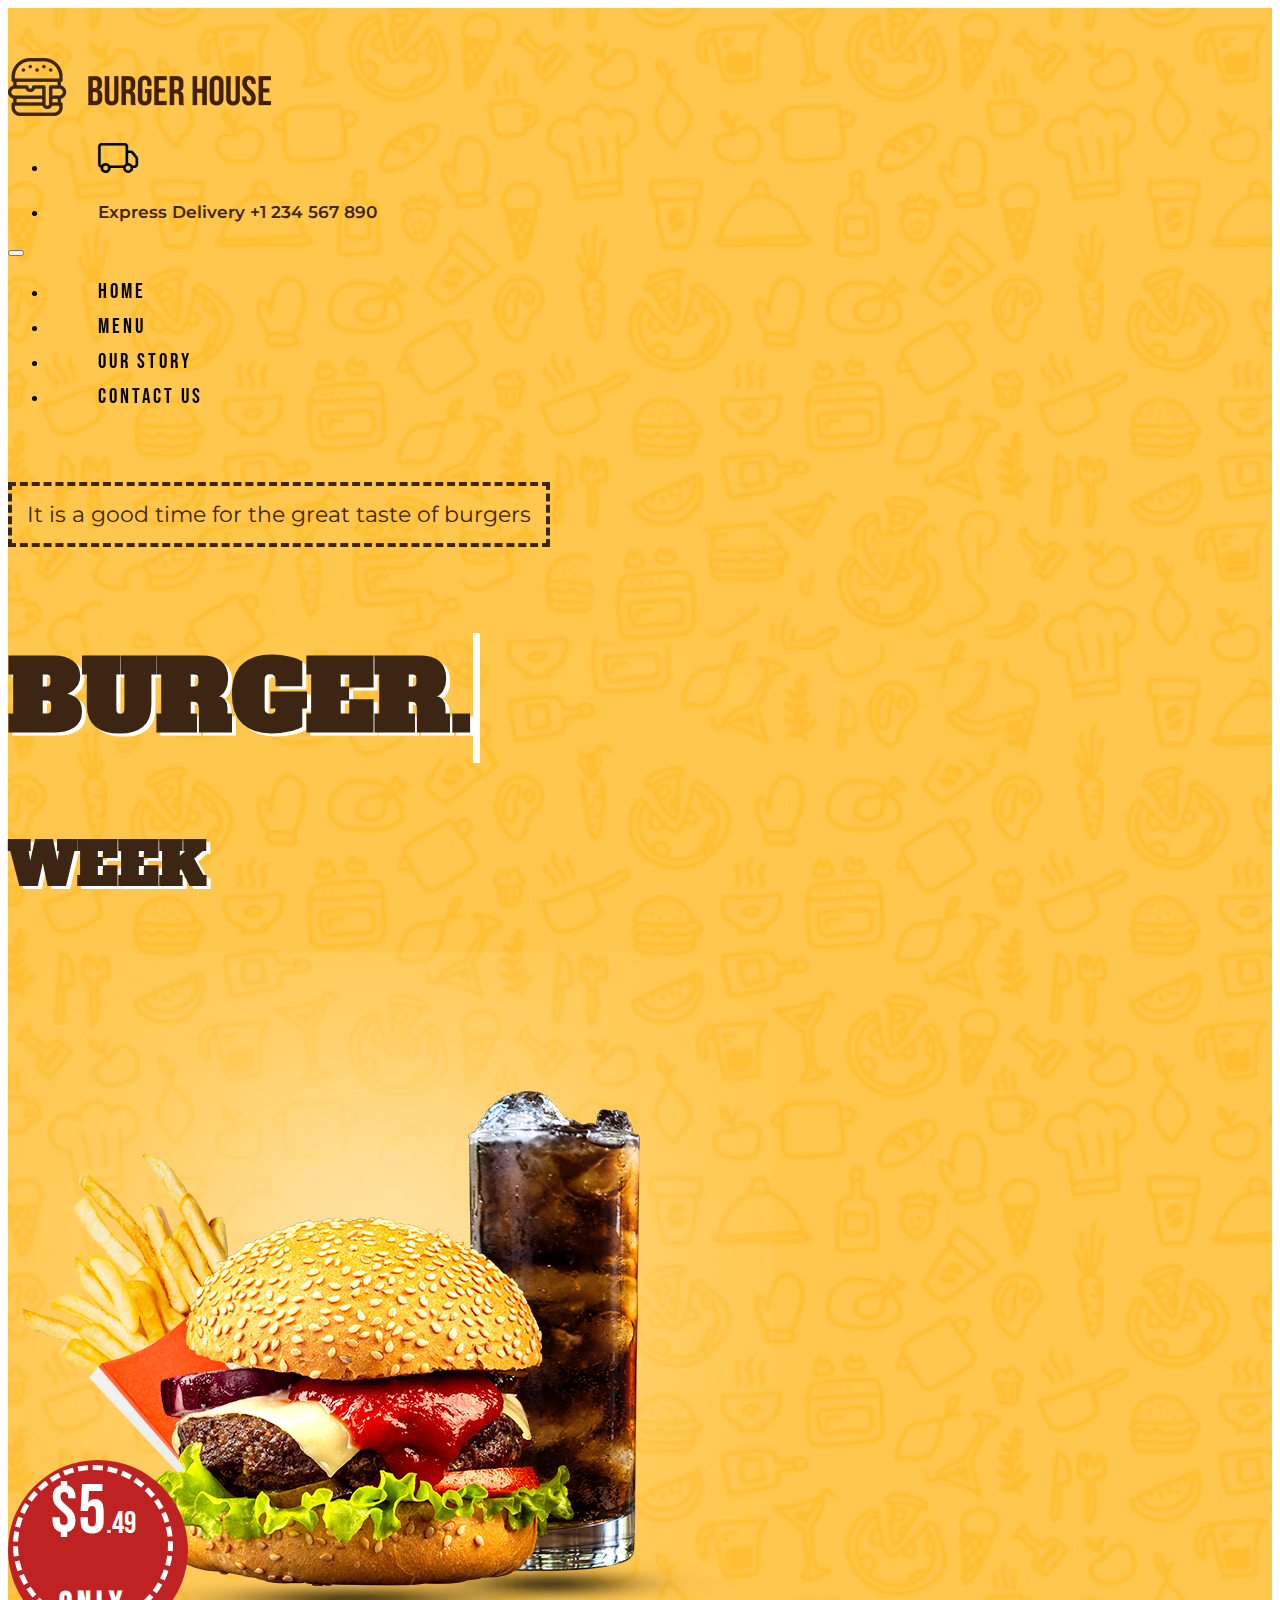
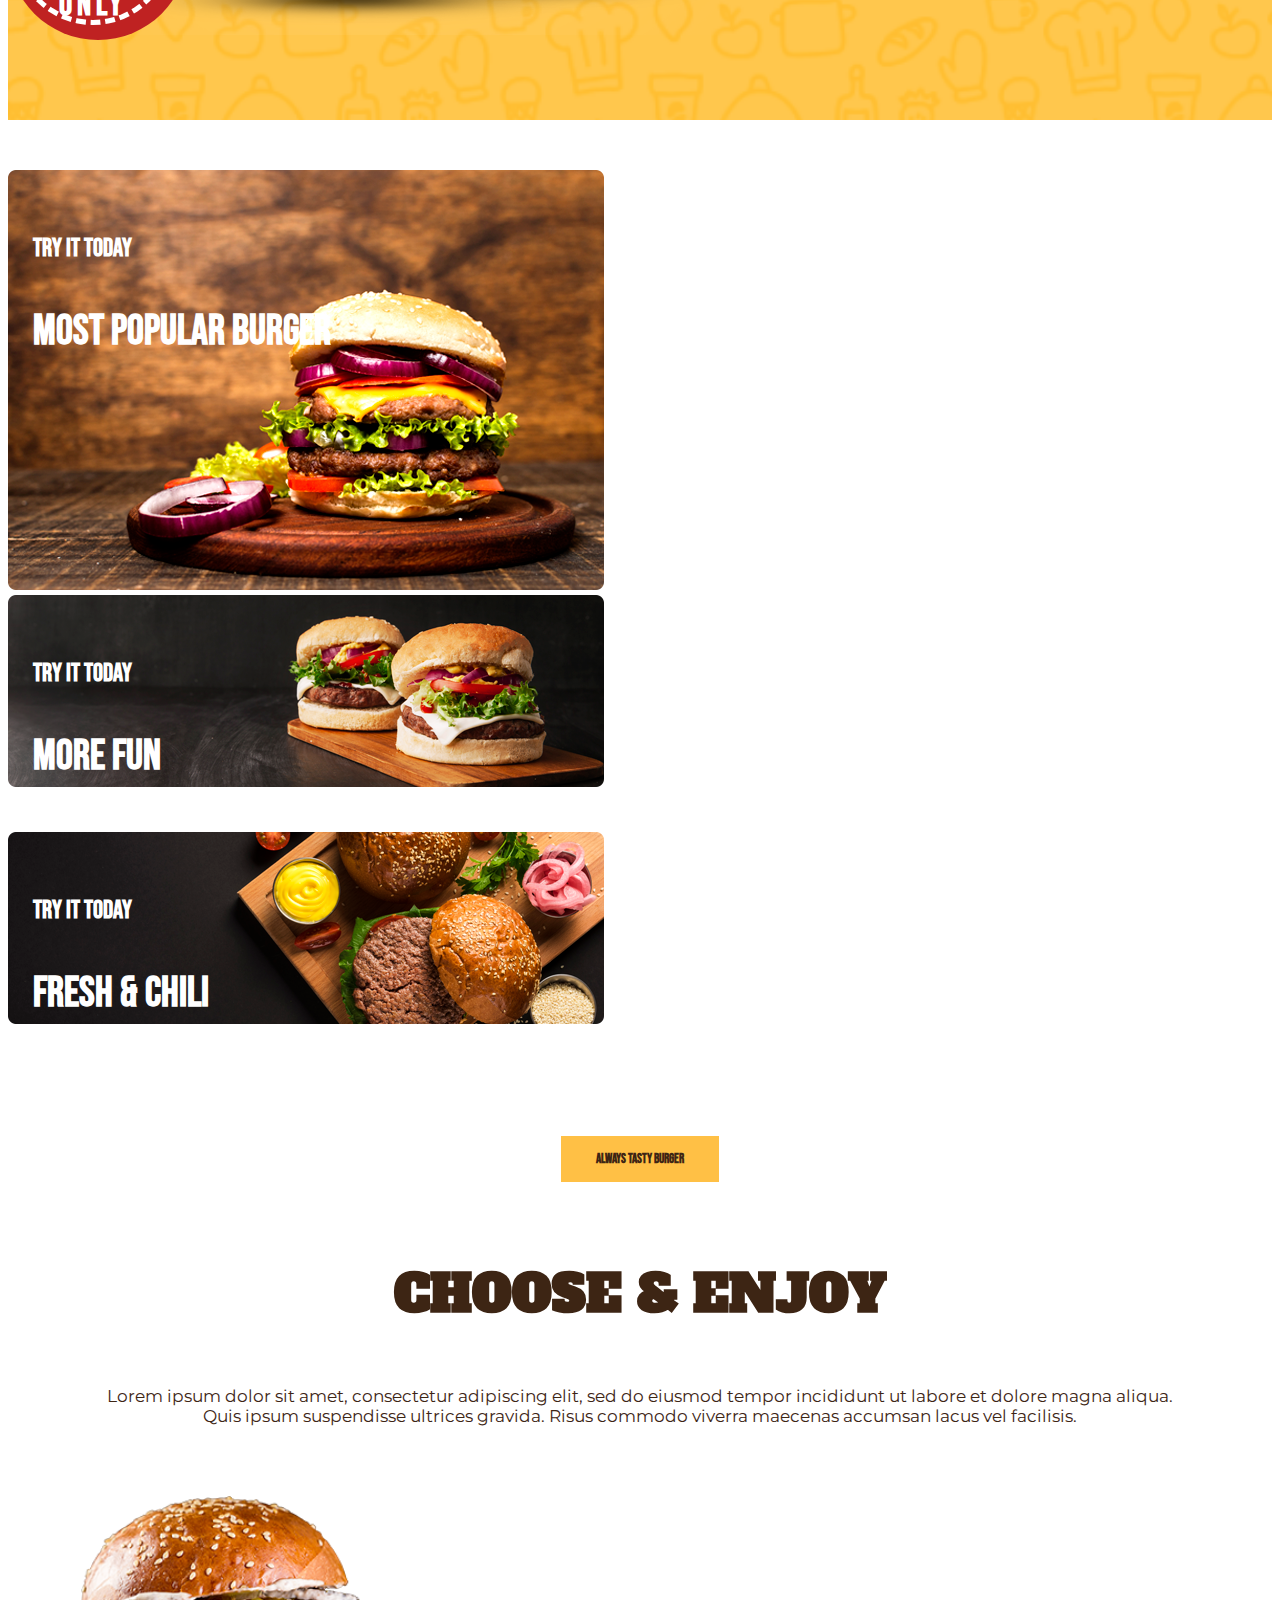
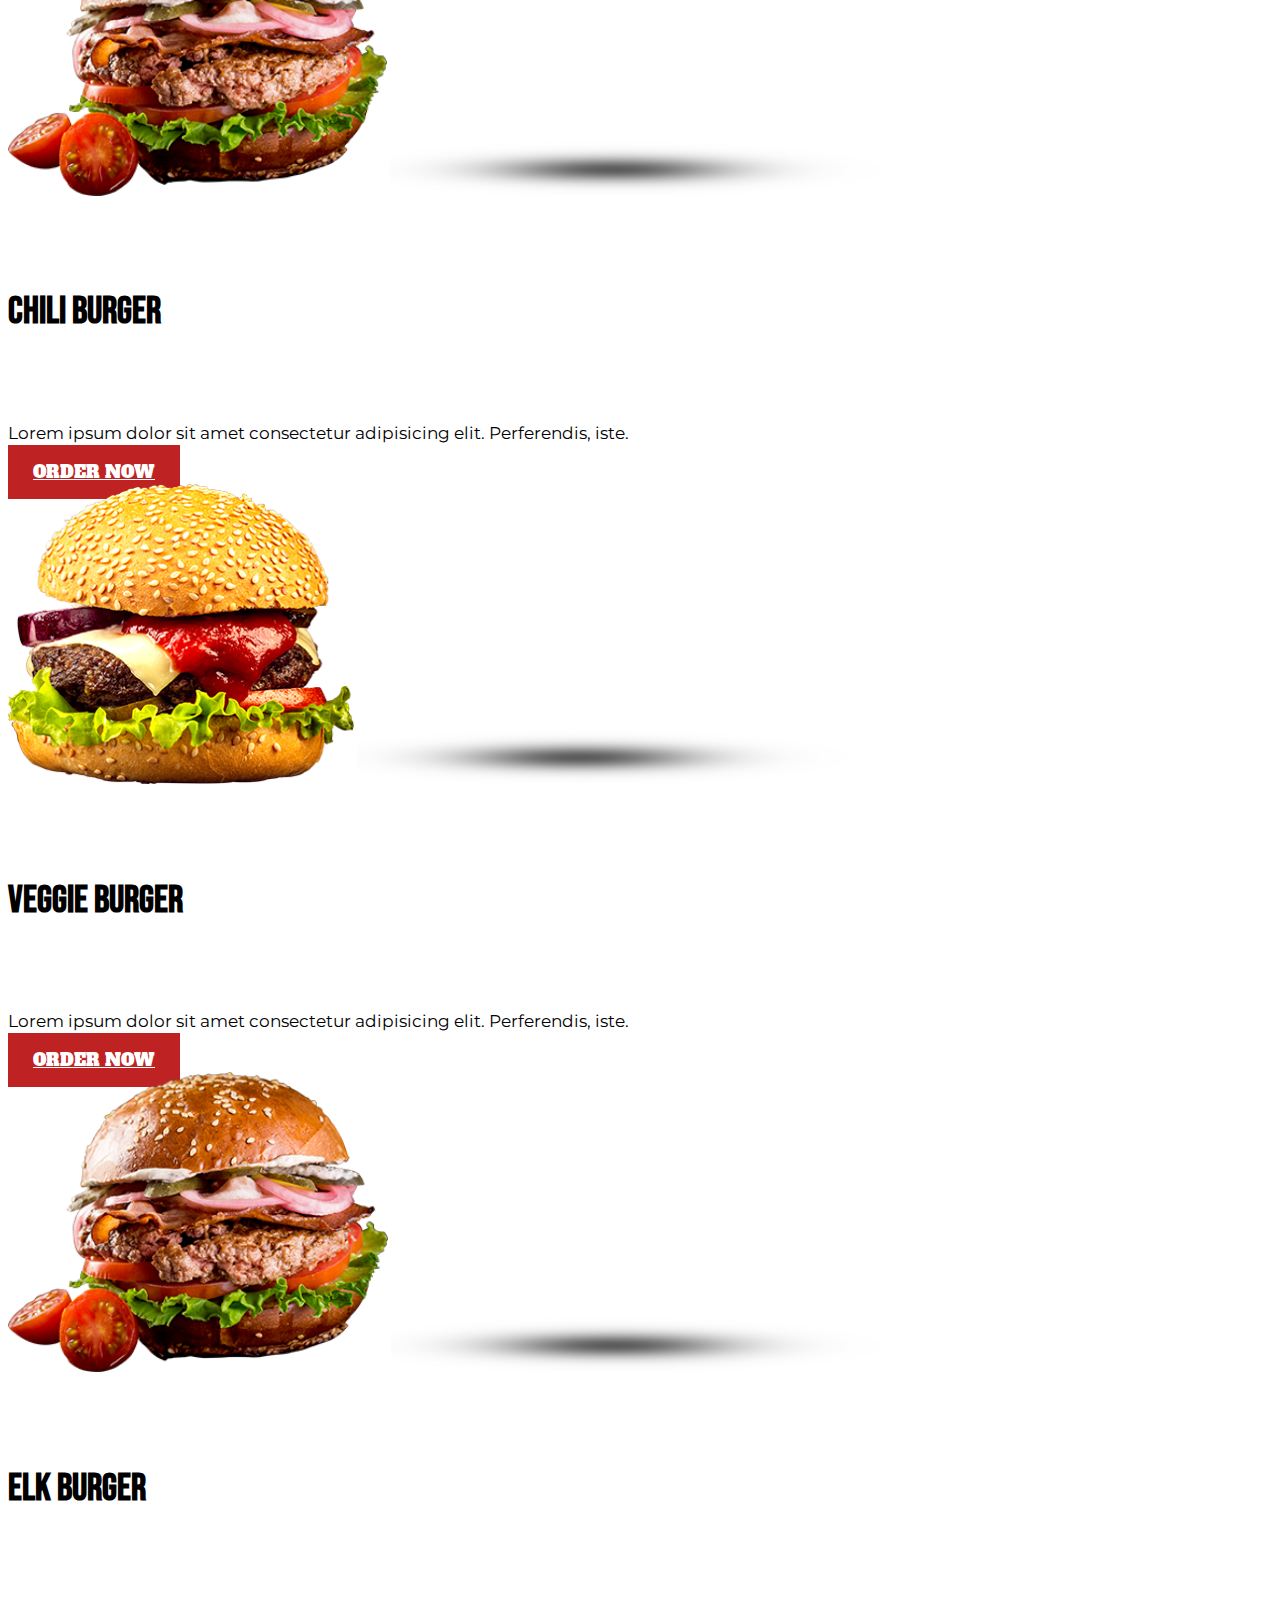
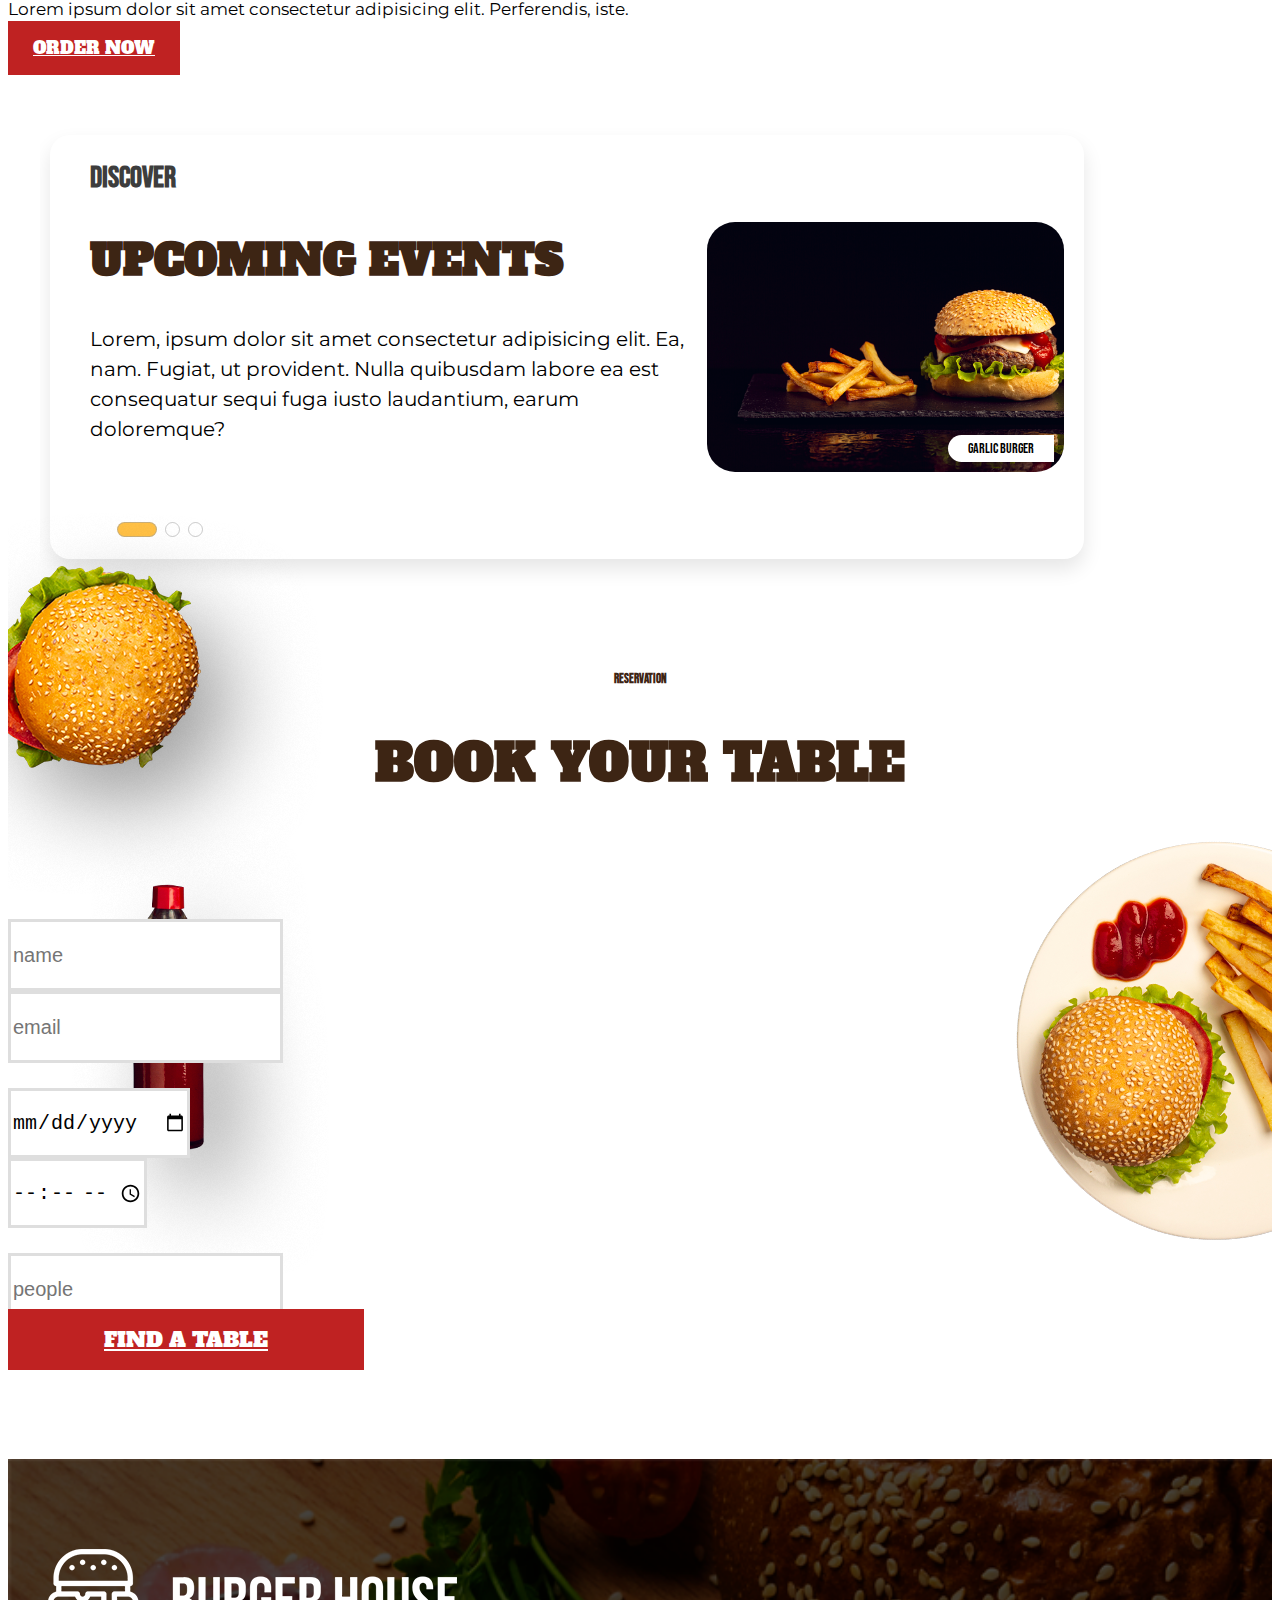
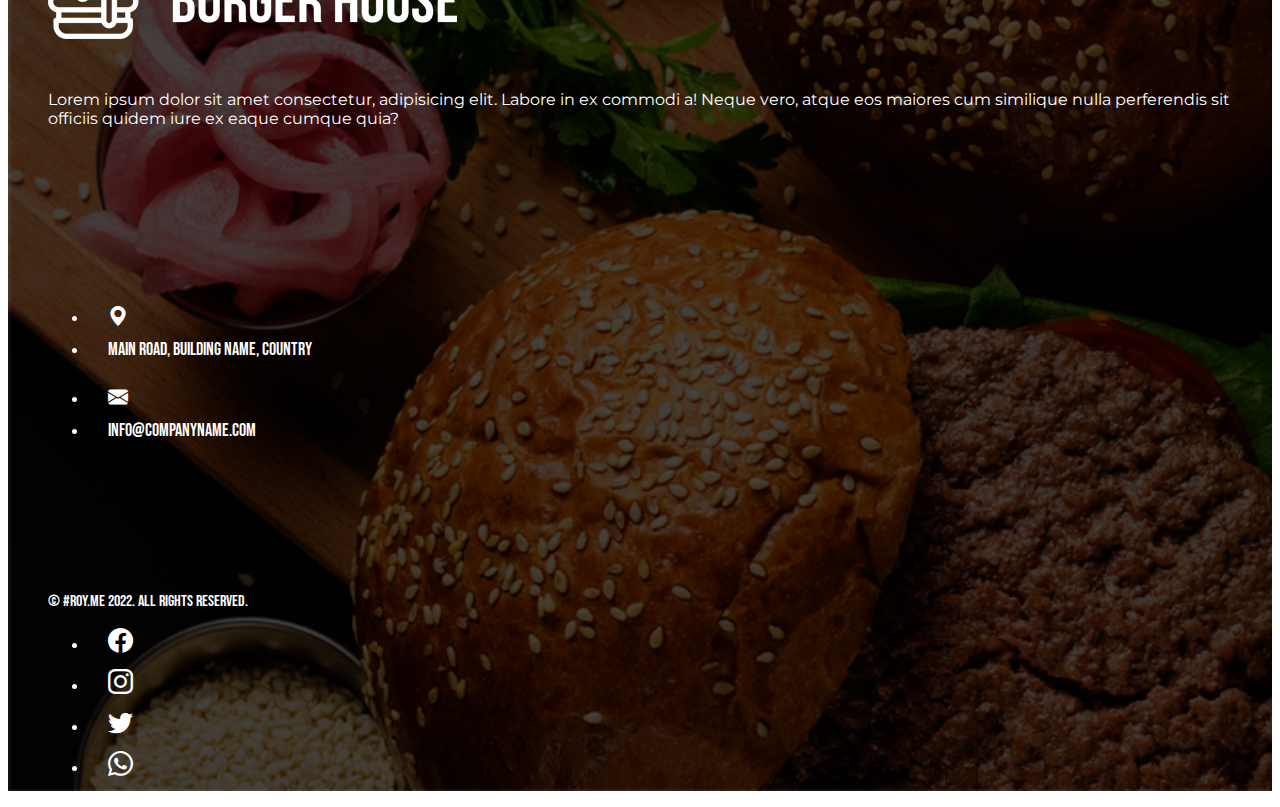
<file: class-12-3-burger-king/index.html>
<!doctype html>
<html lang="en">

<head>
  <meta charset="utf-8">
  <meta name="viewport" content="width=device-width, initial-scale=1">
  <title>Burger | Hungry Naki? Eat burger</title>
  
  <link rel="stylesheet" href="https://cdnjs.cloudflare.com/ajax/libs/animate.css/4.1.1/animate.min.css"/>
  <link href="https://cdn.jsdelivr.net/npm/bootstrap@5.3.0-alpha1/dist/css/bootstrap.min.css" rel="stylesheet"
    integrity="sha384-GLhlTQ8iRABdZLl6O3oVMWSktQOp6b7In1Zl3/Jr59b6EGGoI1aFkw7cmDA6j6gD" crossorigin="anonymous">
  <link rel="stylesheet" href="css/style.css">
  <link rel="stylesheet" href="css/responsive.css">
  <link rel="shortcut icon" href="images/fav.webp" type="image/x-icon">
</head>

<body>

  <header>
    <div class="container">
      <div class="row align-items-center g-0">
        <!-- top-logo nav -->
        <div class="col-sm-6">
          <div class="header-inner">
            <a class="navbar-brand" href="#"><img src="images/logo.png" alt="logo" class="img-fluid"></a>
          </div>
        </div>
        <div class="col-sm-6">
          <div class="header-inner">
            <ul class="nav justify-content-end align-items-center dnone">
              <li><span><i class="bi bi-truck"></i></span></li>
              <li>
                <p>Express Delivery +1 234 567 890</p>
              </li>
            </ul>
          </div>
        </div>
        <!-- top-logo nav -->
        <nav class="navbar navbar-expand-lg">
          <div class="container">
            <button class="navbar-toggler menu" type="button" data-bs-toggle="collapse" data-bs-target="#navbarNav"
              aria-controls="navbarNav" aria-expanded="false" aria-label="Toggle navigation">
              <span class="navbar-toggler-icon"></span>
            </button>
            <div class="collapse navbar-collapse" id="navbarNav">
              <ul class="navbar-nav ms-auto">
                <li class="nav-item">
                  <a class="nav-link" aria-current="page" href="#">Home</a>
                </li>
                <li class="nav-item">
                  <a class="nav-link" href="#">menu</a>
                </li>
                <li class="nav-item">
                  <a class="nav-link" href="#">our story</a>
                </li>
                <li class="nav-item">
                  <a class="nav-link">contact us</a>
                </li>
              </ul>
            </div>
          </div>
        </nav>
        <div class="banner-area">
          <div class="row align-items-center">
            <div class="col-md-6 col-sm-6">
              <div class="banner-inner typewriter">
                <p class="dashed animate__zoomIn animate__animated">It is a good time for the great taste of burgers</p>
                <h1>
                  <h1 class="typewrite" data-period="2000" data-type='[ "Burger.", "Hungry.", "Burger.", "Eating." ]'>
                    <span class="wrap"></span>
                    </a>
                  </h1>
                  <h2 class="animate__animated animate__slideInUp">Week</h2>
              </div>
            </div>
            <div class="col-md-6 col-sm-6">
              <div class="banner-inner">
                <div class="price-position">
                  <img src="images/burger.png" alt="burger-img" class="img-fluid  animate__zoomIn animate__animated">
                  <div class="price-box">
                    <div class="price-tag">
                      <div class="price-inner">
                        <span class="bold">$5</span><span>.49</span>
                        <h5>only</h5>
                      </div>
                    </div>
                  </div>
                </div>
              </div>
            </div>
          </div>
        </div>
      </div>
    </div>
  </header>
  <!-- end header end -->

  <!-- feature section -->

  <section class="feature-section">
    <div class="container">
      <div class="row">
        <!-- col-6 -->
        <div class="col-md-6">
          <div class="feature-inner">
            <img src="images/feature-img.png" alt="feature" class="img-fluid">
            <div class="feature-text">
              <h4>try it today</h4>
              <h3>most popular burger</h3>
            </div>
          </div>
        </div>
        <!-- col-6 -->
        <div class="col-md-6">
          <div class="row">
            <!-- start -->
            <div class="col-md-12">
              <div class="feature-inner">
                <img src="images/feature-img2.png" alt="feature" class="img-fluid mb">
                <div class="feature-text">
                  <h4>try it today</h4>
                  <h3 class="crop">more fun more taste</h3>
                </div>
              </div>
            </div>
            <!-- start -->
            <div class="col-md-12">
              <div class="feature-inner">
                <img src="images/feature-img3.png" alt="feature" class="img-fluid">
                <div class="feature-text">
                  <h4>try it today</h4>
                  <h3>fresh & chili</h3>
                </div>
              </div>
            </div>
          </div>
        </div>
        <!-- col-6 -->
      </div>
    </div>
  </section>

  <!-- cart section -->
  <section class="cart-section">
    <div class="container">
      <div class="repeated-item">
        <h5>Always Tasty Burger</h5>
        <h2>Choose & Enjoy</h2>
        <p>Lorem ipsum dolor sit amet, consectetur adipiscing elit, sed do eiusmod tempor incididunt ut labore et dolore
          magna aliqua. Quis ipsum suspendisse ultrices gravida. Risus commodo viverra maecenas accumsan lacus vel
          facilisis. </p>
      </div>

      <div class="row text-center justify-content-center">
        <!-- start -->
        <div class="col-lg-4 col-md-6">
          <div class="cart-inner">
            <img src="images/burger1.png" alt="burger1" class="img-fluid height">
            <img src="images/burger-shadow.png" alt="shadow" class="img-fluid">
            <h6>chili burger</h6>
            <p>Lorem ipsum dolor sit amet consectetur adipisicing elit. Perferendis, iste.</p>
            <a href="#" class="btn btn-custom">order now</a>
          </div>
        </div>
        <!-- start -->
        <div class="col-lg-4 col-md-6">
          <div class="cart-inner">
            <img src="images/burger2.png" alt="burger1" class="img-fluid height">
            <img src="images/burger-shadow.png" alt="shadow" class="img-fluid">
            <h6>Veggie burger</h6>
            <p>Lorem ipsum dolor sit amet consectetur adipisicing elit. Perferendis, iste.</p>
            <a href="#" class="btn btn-custom">order now</a>
          </div>
        </div>
        <!-- start -->
        <div class="col-lg-4 col-md-6 md-pady">
          <div class="cart-inner">
            <img src="images/burger3.png" alt="burger1" class="img-fluid height">
            <img src="images/burger-shadow.png" alt="shadow" class="img-fluid">
            <h6>Elk burger</h6>
            <p>Lorem ipsum dolor sit amet consectetur adipisicing elit. Perferendis, iste.</p>
            <a href="#" class="btn btn-custom">order now</a>
          </div>
        </div>
        <!-- end -->
      </div>
    </div>
  </section>
  <!-- upcoming section -->
  <section class="test">
    <div class="test-box">
      <div class="wrapper">
        <div class="slider">
          <div class="slider-body">
            <h3>Discover</h3>
            <h2>Upcoming Events</h2>
            <p class="review">Lorem, ipsum dolor sit amet consectetur adipisicing elit. Ea, nam. Fugiat, ut
              provident. Nulla quibusdam labore ea est consequatur sequi fuga iusto laudantium, earum
              doloremque?</p>
          </div>
          <div class="slider-thumb">
            <img src="images/upcoming-burger.png" class="client-img" alt="">
            <span class="client-name">Garlic Burger</span>
          </div>
        </div>

        <div class="slider">

          <div class="slider-body">
            <h3>Discover</h3>
            <h2>Upcoming Events</h2>
            <p class="review">Lorem, ipsum dolor sit amet consectetur adipisicing elit. Ea, nam. Fugiat, ut
              provident. Nulla quibusdam labore ea est consequatur sequi fuga iusto laudantium, earum
              doloremque?</p>
          </div>
          <div class="slider-thumb">
            <img src="images/upcoming-burger.png" class="client-img" alt="">
            <span class="client-name">Veg Burger</span>
          </div>
        </div>

        <div class="slider">
          <div class="slider-body">
            <h3>Discover</h3>
            <h2>Upcoming Events</h2>
            <p class="review">Lorem, ipsum dolor sit amet consectetur adipisicing elit. Ea, nam. Fugiat, ut
              provident. Nulla quibusdam labore ea est consequatur sequi fuga iusto laudantium, earum
              doloremque?</p>
          </div>
          <div class="slider-thumb">
            <img src="images/upcoming-burger.png" class="client-img" alt="">
            <span class="client-name">Chees Burger</span>
          </div>
        </div>
      </div>
      <div class="indicators">
        <button class="active"></button>
        <button></button>
        <button></button>
      </div>
  </section>
  <!-- end -->

  <!-- table form -->
  <section class="table-form-section">
    <div class="container">
      <div class="repeated-item">
        <h5>Reservation</h5>
        <h2>Book your table</h2>
      </div>

      <form action="none">
        <div class="row justify-content-center">
          <div class="col-md-8 col-10">
            <!-- start -->
            <div class="row pady">
              <div class="col-lg-6 col-12">
                <input type="text" class="form-control" placeholder="name" aria-label="First name">
              </div>
              <div class="col-lg-6 col-12">
                <input type="email" class="form-control" placeholder="email" aria-label="Last name">
              </div>
            </div>
            <!-- start -->
            <div class="row pady">
              <div class="col-lg-6 col-12">
                <input type="date" class="form-control" placeholder="date" aria-label="First name">
              </div>
              <div class="col-lg-6 col-12">
                <input type="time" class="form-control" placeholder="time" aria-label="Last name">
              </div>
            </div>
            <!-- start -->
            <div class="row pady">
              <div class="col-lg-6 col-12">
                <input type="text" class="form-control" placeholder="people" aria-label="First name">
              </div>
              <div class="col-lg-6 col-12">
                <a href="#" class="btn btn-table">find a table</a>
              </div>
            </div>
            <!-- end -->
          </div>
        </div>
      </form>
    </div>
    <div class="table-img-position">
      <img src="images/table1.png" alt="a" class="img-fluid item1">
      <img src="images/table2.png" alt="a" class="img-fluid item2">
      <img src="images/table3.png" alt="a" class="img-fluid item3">
    </div>
  </section>
  <!-- end -->

  <footer>
    <div class="container">
      <div class="row align-items-center justify-content-between">
        <!-- col -->
        <div class="col-lg-6 col-md-6">
          <div class="footer-inner">
            <img src="images/footer-logo.png" alt="footer logo" class="img-fluid">
            <p>Lorem ipsum dolor sit amet consectetur, adipisicing elit. Labore in ex commodi a! Neque vero, atque eos
              maiores cum similique nulla perferendis sit officiis quidem iure ex eaque cumque quia?</p>
          </div>
        </div>
        <!-- col -->
        <!-- col -->
        <div class="col-lg-5 col-md-6">
          <div class="footer-inner">
            <ul class="nav">
              <li><i class="bi bi-geo-alt-fill"></i></li>
              <li><span>Main Road, Building Name, Country</span></li>
            </ul>
            <ul class="nav">
              <li><i class="bi bi-envelope-fill"></i></li>
              <li><span>info@companyname.com</span></li>
            </ul>
          </div>
        </div>
        <!-- end -->
        <div class="col-md-6 col-12">
          <div class="footer-last">
            <span>© #r0y.me 2022. All rights reserved.</span>
          </div>
        </div>
        <div class="col-md-6 col-12">
          <div class="footer-last">
            <ul class="nav justify-md-content-end justify-content-center footer-icon">
              <li><a href="#"><i class="bi bi-facebook"></i></a></li>
              <li><a href="#"><i class="bi bi-instagram"></i></a></li>
              <li><a href="#"><i class="bi bi-twitter"></i></a></li>
              <li><a href="#"><i class="bi bi-whatsapp"></i></a></li>
            </ul>
          </div>
        </div>
      </div>
    </div>
  </footer>


  <script src="https://cdn.jsdelivr.net/npm/bootstrap@5.3.0-alpha1/dist/js/bootstrap.bundle.min.js"
    integrity="sha384-w76AqPfDkMBDXo30jS1Sgez6pr3x5MlQ1ZAGC+nuZB+EYdgRZgiwxhTBTkF7CXvN"
    crossorigin="anonymous"></script>
  <script src="https://code.jquery.com/jquery-3.6.3.min.js"
    integrity="sha256-pvPw+upLPUjgMXY0G+8O0xUf+/Im1MZjXxxgOcBQBXU=" crossorigin="anonymous"></script>
  <script src="js/type.js"></script>
</body>

</html>
</file>
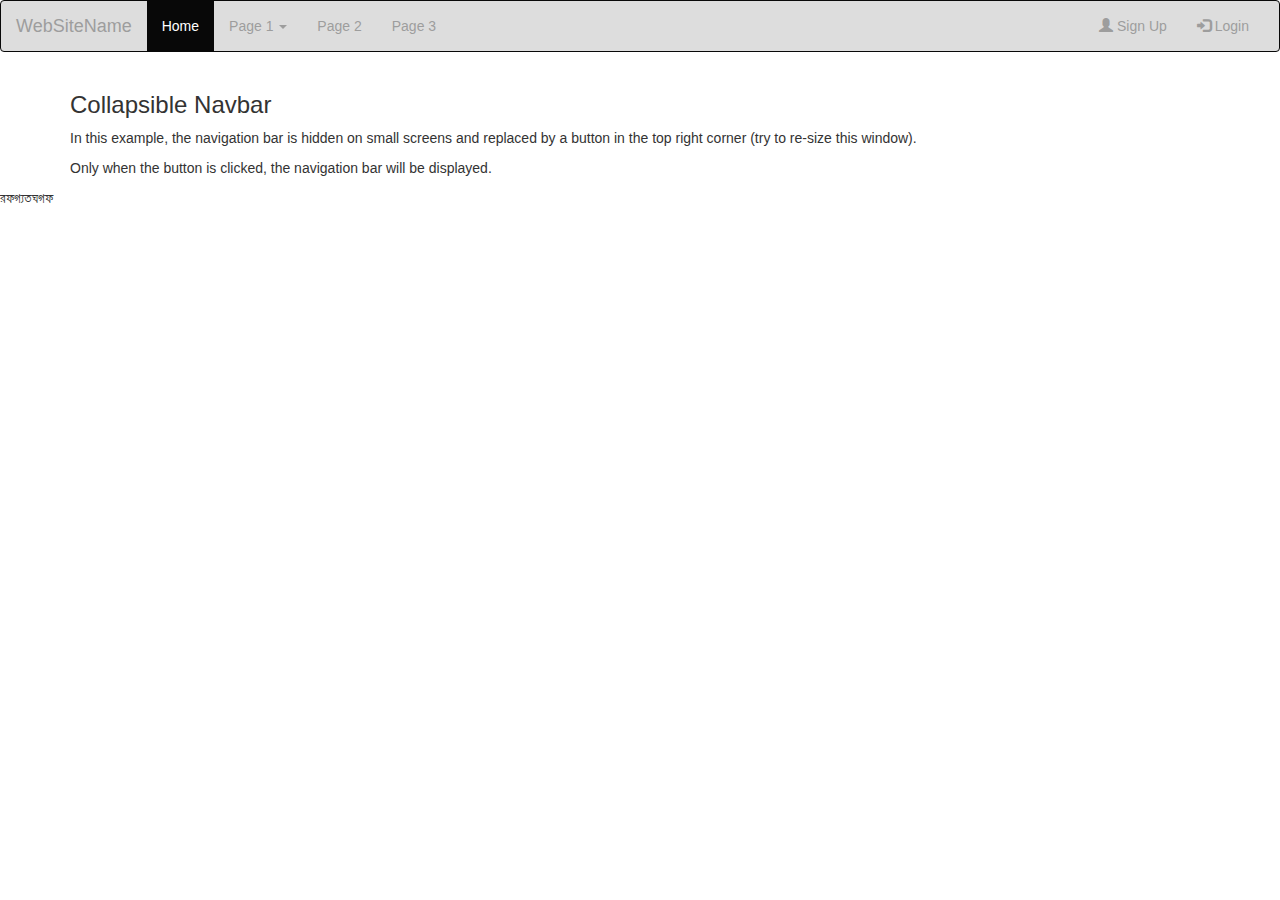
<file: class-12-3-burger-king/test.html>
<!DOCTYPE html>
<html lang="en">
<head>
  <title>Bootstrap Case</title>
  <meta charset="utf-8">
  <meta name="viewport" content="width=device-width, initial-scale=1">
  <link rel="stylesheet" href="http://maxcdn.bootstrapcdn.com/bootstrap/3.3.6/css/bootstrap.min.css">
  <script src="https://ajax.googleapis.com/ajax/libs/jquery/1.12.4/jquery.min.js"></script>
  <script src="http://maxcdn.bootstrapcdn.com/bootstrap/3.3.6/js/bootstrap.min.js"></script>
<style>
.navbar{
background:#ddd;
}
.navbar-inverse .navbar-toggle {
    border-color: transparent !important;
}

.navbar-toggle {
    background-color: transparent;
    background-image: none;
    border: 1px solid transparent;
    border-radius: 4px;
    float: right;
    margin-bottom: 8px;
    margin-right: 15px;
    margin-top: 8px;
    padding: 9px 10px;
    position: relative;
}
</style>
</head>
<body>

<nav class="navbar navbar-inverse">
  <div class="container-fluid">
    <div class="navbar-header">
      <button type="button" class="navbar-toggle" data-toggle="collapse" data-target="#myNavbar">
        <span class="icon-bar"></span>
        <span class="icon-bar"></span>
        <span class="icon-bar"></span>                        
      </button>
      <a class="navbar-brand" href="#">WebSiteName</a>
    </div>
    <div class="collapse navbar-collapse" id="myNavbar">
      <ul class="nav navbar-nav">
        <li class="active"><a href="#">Home</a></li>
        <li class="dropdown">
          <a class="dropdown-toggle" data-toggle="dropdown" href="#">Page 1 <span class="caret"></span></a>
          <ul class="dropdown-menu">
            <li><a href="#">Page 1-1</a></li>
            <li><a href="#">Page 1-2</a></li>
            <li><a href="#">Page 1-3</a></li>
          </ul>
        </li>
        <li><a href="#">Page 2</a></li>
        <li><a href="#">Page 3</a></li>
      </ul>
      <ul class="nav navbar-nav navbar-right">
        <li><a href="#"><span class="glyphicon glyphicon-user"></span> Sign Up</a></li>
        <li><a href="#"><span class="glyphicon glyphicon-log-in"></span> Login</a></li>
      </ul>
    </div>
  </div>
</nav>
  
<div class="container">
  <h3>Collapsible Navbar</h3>
  <p>In this example, the navigation bar is hidden on small screens and replaced by a button in the top right corner (try to re-size this window).
  <p>Only when the button is clicked, the navigation bar will be displayed.</p>
</div>

</body>
</html>

রফগ্যতঘগফ
</file>
<file: class-12-3-burger-king/css/responsive.css>
@media (max-width: 1399.98px) { 
    header .banner-area .banner-inner h1 {
        font-size: 95px;
    }
    header .banner-area .banner-inner .dashed {
        font-size: 22px;
        border: 4px dashed #3d2514;
    }
    .test .test-box .wrapper .slider-body .review {
        max-width: 600px;
    }
    footer .container .footer-inner ul.nav li span {
        font-size: 18px;
    }
    .table-form-section form a {
        padding: 15px 95px;
    }
    .table-form-section form {
        position: relative;
        
    }
 }

@media (max-width: 1199.98px) { 
    header .banner-area {
        padding: 0 !important; 
    }
    header .banner-area .banner-inner .dashed {
        font-size: 18px;
        border: 4px dashed #3d2514;
    }
    header .banner-area .banner-inner h1 {
        font-size: 80px;
    }
    .feature-section .feature-inner .feature-text h4 {
        font-size: 20px;
    }
    .feature-section .feature-inner .feature-text h3.crop {
        max-width: 131px;
    }
    .feature-section .feature-inner .feature-text h3 {
        font-size: 27px;
    }
    .cart-section .repeated-item p {
        max-width: 800px;
    }
    .repeated-item h2 {
        font-size: 46px;
    }
    .table-form-section .table-img-position .item2 {
        left: 0%;
    }
    .table-form-section form a {
        padding: 15px 65px;
    }
    .feature-section .feature-inner .mb {
        margin-bottom: 1.5rem;
    }
    
}


@media (max-width: 991.98px) {
    .dnone{
        display: none;
    }
    header .banner-area .banner-inner .dashed {
        font-size: 14px;
        border: 3px dashed #3d2514;
        padding: 5px;
    }
    header .banner-area .banner-inner h1 {
        font-size: 60px;
    }
    header .banner-area .banner-inner h2 {
        font-size: 38px;
    }
    .feature-section .feature-inner .feature-text h3.crop {
        max-width: 101px;
    }
    .feature-section .feature-inner .feature-text {
        top: 19px;
    }
    .feature-section .feature-inner .feature-text h3 {
        font-size: 22px;
    }
    .feature-section .feature-inner .feature-text h4 {
        font-size: 17px;
    }
    .cart-section .repeated-item p {
        max-width: 600px;
    }
    .md-pady{
        margin-top: 30px;
    }
    .pady{
        padding-bottom: 0 !important;
    }
    form .col-12{
            margin-bottom: 10px;
            text-align: center;
        }
    footer .container .footer-inner {
        padding: 19px 30px 125px 22px;
    }
    .table-form-section .table-img-position .item3 {
        top: -3%;
    }
    .test .test-box .wrapper .slider-body h2 {
        font-size: 29px;
    }
    .test .test-box .wrapper .slider-body h3 {
        font-size: 24px;
    }
    .test .test-box .wrapper .slider-body .review {
        max-width: 400px;
        font-size: 16px;
    }
    .test .test-box .indicators {
        bottom: 50px;
        left: 50%;
    }
    .menu{
        position: absolute;
        top: -50px;
        right: 0;
    }
 }

@media (max-width: 767.98px) { 
    header .banner-area .banner-inner .dashed {
        display: none;
    }
    header .banner-area .banner-inner h1 {
        font-size: 47px;
    }
    header .banner-area .banner-inner h2 {
        font-size: 31px;
    }
    header .banner-area .banner-inner .price-box .price-tag {
        width: 120px;
        height: 120px;
    }
    header .banner-area .banner-inner .price-box .price-inner {
        width: 100px;
        height: 100px;
        bottom: 10px;
        right: 10px;
    }
    header .banner-area .banner-inner .price-box .price-inner .bold {
        font-size: 40px;
    }
    header .banner-area .banner-inner .price-box .price-inner h5 {
        font-size: 25px;
        transform: translateY(-40%);
    }
    header .banner-area .banner-inner .price-box {
        left: -20%;
    }
    .feature-section .feature-inner {
        margin-bottom: 20px;
    }
    .cart-inner{
        margin-bottom: 20px;
    }
    .test .test-box .wrapper .slider-body h3 {
        font-size: 17px;
    }
    .test .test-box .wrapper .slider-body h2 {
        font-size: 19px;
    }
    .test .test-box .wrapper .slider-body .review {
        max-width: 350px;
        font-size: 14px;
        padding: 0 10px;
    }
    .repeated-item h2 {
        font-size: 38px;
    }
    .table-form-section form {
        padding: 40px 0;
    }
    footer .container .footer-inner {
        padding:20px;
    }
    .footer-last{
        text-align: center;
        margin-bottom: 20px;
    }

 }
 
@media (max-width: 575.98px) { 
    .test{
        display: none;
    }
    .banner-inner{
        text-align: center;
        margin-top: 30px;
    }
    header .banner-area .banner-inner .price-position {
        position: relative;
        transform: translateY(-20%);
    }
    header .banner-area .banner-inner .price-box {
        left: 0;
    }
    header {
        padding:50px 0 0 0 ;
    }
 }
</file>
<file: class-12-3-burger-king/css/style.css>
@import url("https://fonts.googleapis.com/css2?family=Alfa+Slab+One&family=Bebas+Neue&family=Montserrat&display=swap");
@import url("https://cdn.jsdelivr.net/npm/bootstrap-icons@1.10.3/font/bootstrap-icons.css");
body {
  font-family: "Bebas Neue", cursive;
}

p {
  font-family: "Montserrat", sans-serif;
}

.cart-section .cart-inner a {
  background-color: #bf2222;
  color: #fff;
  padding: 15px 25px;
  text-transform: uppercase;
  font-family: "Alfa Slab One", cursive;
  font-size: 17px;
}
.cart-section .cart-inner a:hover {
  background-color: #3d2514;
  color: #fff;
}

header {
  background: url(../images/banner.png);
  background-repeat: no-repeat;
  background-size: cover;
  padding: 50px 0;
  position: relative;
}
header .header-inner ul.nav li {
  padding-left: 50px;
}
header .header-inner ul.nav li span {
  font-size: 40px;
}
header .header-inner ul.nav li p {
  font-family: "Montserrat", sans-serif;
  font-size: 17px;
  color: #3d2514;
  font-weight: 600;
}
header nav.navbar {
  padding: 0;
}
header nav.navbar ul li {
  padding-left: 50px;
}
header nav.navbar ul li a {
  background-image: linear-gradient(to right, #bf2222, #54b3d6 50%, #000 50%);
  background-size: 200% 100%;
  background-position: -100%;
  display: inline-block;
  padding: 5px 0;
  position: relative;
  letter-spacing: 3px;
  font-size: 21px;
  -webkit-background-clip: text;
  background-clip: text;
  -webkit-text-fill-color: transparent;
  transition: all 0.3s ease-in-out;
}
header nav.navbar ul li a:before {
  content: "";
  background: #bf2222;
  display: block;
  position: absolute;
  bottom: -3px;
  left: 0;
  width: 0;
  height: 3px;
  transition: all 0.3s ease-in-out;
}
header nav.navbar ul li a:hover {
  background-position: 0;
}
header nav.navbar ul li a:hover::before {
  width: 100%;
}
header .banner-area {
  padding: 30px 0;
}
header .banner-area .banner-inner .dashed {
  font-size: 24px;
  color: #3d2514;
  border: 5px dashed #3d2514;
  padding: 15px;
  display: inline-block;
}
header .banner-area .banner-inner h1 {
  font-family: "Alfa Slab One", cursive;
  font-size: 114px;
  color: #3d2514;
  text-transform: uppercase;
  text-shadow: 4px 3px 0 white;
}
header .banner-area .banner-inner h2 {
  font-family: "Alfa Slab One", cursive;
  font-size: 57px;
  color: #3d2514;
  text-transform: uppercase;
  text-shadow: 4px 3px 0 white;
}
header .banner-area .banner-inner .price-position {
  position: relative;
}
header .banner-area .banner-inner .price-box {
  position: absolute;
  bottom: 0;
}
header .banner-area .banner-inner .price-box .price-tag {
  background-color: #bf2222;
  width: 180px;
  height: 180px;
  border-radius: 50%;
  position: relative;
}
header .banner-area .banner-inner .price-box .price-inner {
  background-color: transparent;
  width: 150px;
  height: 150px;
  border-radius: 50%;
  border: 5px dashed #fff;
  text-align: center;
  font-family: "Bebas Neue", cursive;
  color: #fff;
  position: absolute;
  bottom: 15px;
  right: 15px;
}
header .banner-area .banner-inner .price-box .price-inner .bold {
  font-size: 70px;
}
header .banner-area .banner-inner .price-box .price-inner span {
  font-size: 31px;
}
header .banner-area .banner-inner .price-box .price-inner h5 {
  font-size: 33px;
  letter-spacing: 5px;
  transform: translateY(-60%);
}

.feature-section {
  padding: 50px 0;
}
.feature-section .feature-inner {
  color: #fff;
  position: relative;
}
.feature-section .feature-inner .mb {
  margin-bottom: 2.5rem;
}
.feature-section .feature-inner .feature-text {
  position: absolute;
  top: 30px;
  left: 25px;
}
.feature-section .feature-inner .feature-text h4 {
  font-size: 25px;
}
.feature-section .feature-inner .feature-text h3 {
  font-size: 42px;
}
.feature-section .feature-inner .feature-text h3.crop {
  max-width: 200px;
}

.repeated-item {
  color: #3d2514;
}
.repeated-item h5 {
  font-family: "Bebas Neue", cursive;
}
.repeated-item h2 {
  font-family: "Alfa Slab One", cursive;
  font-size: 50px;
  text-transform: uppercase;
}
.repeated-item p {
  font-size: 17px;
}

.cart-section {
  padding: 35px 0;
}
.cart-section .repeated-item {
  text-align: center;
}
.cart-section .repeated-item h5 {
  background-color: #ffc045;
  padding: 15px 35px;
  display: inline-block;
}
.cart-section .repeated-item h2 {
  padding: 15px 0;
}
.cart-section .repeated-item p {
  max-width: 1080px;
  margin: auto;
  padding-bottom: 70px;
}
.cart-section .cart-inner img.height {
  height: 300px;
}
.cart-section .cart-inner h6 {
  font-size: 38px;
}
.cart-section .cart-inner p {
  font-size: 17px;
}
.test {
  display: flex;
  justify-content: center;
  align-items: center;
}
.test .test-box {
  position: relative;
  max-width: 1200px;
  min-width: 350px;
  min-height: 250px;
  padding: 40px 0;
  overflow: hidden;
}
.test .test-box .wrapper {
  width: 300%;
  /* 300% 'caz we have 3 sliders */
  min-height: 100%;
  display: flex;
  justify-content: space-between;
  transition: 1s;
}
.test .test-box .wrapper .slider {
  max-width: 1200px;
  min-height: 100%;
  background: #fff;
  border-radius: 20px;
  box-shadow: 0 10px 20px rgba(0, 0, 0, 0.1);
  display: flex;
  justify-content: center;
  align-items: center;
  padding: 20px;
  margin: 0 10px;
}
.test .test-box .wrapper .slider-thumb {
  max-width: 70%;
  height: 250px;
  overflow: hidden;
  border-top-left-radius: 10px;
  border-bottom-left-radius: 10px;
  position: relative;
}
.test .test-box .wrapper .client-img {
  max-width: 100%;
  height: 100%;
  -o-object-fit: cover;
     object-fit: cover;
  border-radius: 28px;
}
.test .test-box .wrapper .client-name {
  position: absolute;
  bottom: 10px;
  right: 10px;
  border-top-left-radius: 50px;
  border-bottom-left-radius: 50px;
  padding: 5px 20px;
  background: #fff;
  text-transform: capitalize;
  font-size: 14px;
}
.test .test-box .wrapper .slider-body {
  width: 65%;
  min-height: 100%;
  height: auto;
  margin-left: 20px;
  position: relative;
  padding-bottom: 50px;
}
.test .test-box .wrapper .slider-body .review {
  font-size: 20px;
  line-height: 30px;
  margin-top: 30px;
}
.test .test-box .wrapper .slider-body h3 {
  font-family: "Bebas Neue", cursive;
  font-size: 30px;
  color: #3d3d3d;
  text-transform: uppercase;
}
.test .test-box .wrapper .slider-body h2 {
  font-family: "Alfa Slab One", cursive;
  font-size: 42px;
  color: #3d2514;
  text-transform: uppercase;
}
.test .test-box .indicators {
  position: absolute;
  bottom: 59px;
  left: 6%;
  color: red;
}
.test .test-box .indicators button {
  background: none;
  border: none;
  outline: none;
  width: 15px;
  height: 15px;
  border-radius: 50%;
  border: 1px solid rgba(160, 160, 160, 0.5490196078);
  cursor: pointer;
  margin-left: 5px;
  transition: 0.5s;
}
.test .test-box button.active {
  width: 40px;
  border-radius: 50px;
  background: #ffc045;
}

.table-form-section {
  padding-top: 50px;
  position: relative;
}
.table-form-section .repeated-item {
  text-align: center;
  position: relative;
  z-index: 2;
}
.table-form-section form {
  padding: 80px 0;
  position: relative;
  z-index: 2;
}
.table-form-section form .form-control {
  height: 64px;
  border: 3px solid rgba(128, 128, 128, 0.2588235294);
  font-size: 20px;
}
.table-form-section form ::-moz-placeholder {
  font-size: 20px;
}
.table-form-section form :-ms-input-placeholder {
  font-size: 20px;
}
.table-form-section form ::placeholder {
  font-size: 20px;
}
.table-form-section form a {
  font-family: "Alfa Slab One", cursive;
  font-size: 21px;
  color: #fff;
  background-color: #bf2222;
  padding: 15px 125px;
  text-transform: uppercase;
  transition: 0.7s;
  border: 1px solid #bf2222;
}
.table-form-section form a:hover {
  background-color: #3d2514;
  color: #fff;
}
.table-form-section form .pady {
  padding-bottom: 25px;
}
.table-form-section .table-img-position .item1 {
  position: absolute;
  right: 0;
  top: 28%;
}
.table-form-section .table-img-position .item2 {
  position: absolute;
  top: 27%;
  left: 5%;
}
.table-form-section .table-img-position .item3 {
  position: absolute;
  top: -10%;
}

footer {
  color: #fff;
}
footer .container {
  background: url("../images/footer-banner.png");
  background-repeat: no-repeat;
  background-size: cover;
  padding-top: 70px;
}
footer .container .footer-inner {
  padding: 20px 40px 125px 40px;
}
footer .container .footer-inner img {
  padding-bottom: 30px;
}
footer .container .footer-inner ul.nav li {
  padding-left: 20px;
  padding-bottom: 10px;
}
footer .container .footer-inner ul.nav li i {
  font-size: 20px;
}
footer .container .footer-inner ul.nav li span {
  font-size: 20px;
}
footer .container .footer-last {
  padding: 0px 40px;
}
footer .container .footer-last .footer-icon li {
  padding-left: 20px;
  padding-bottom: 10px;
}
footer .container .footer-last .footer-icon li a {
  color: #fff;
  font-size: 25px;
}
footer .container .footer-last .footer-icon li a .bi-facebook:hover {
  color: #6b6bff;
}
footer .container .footer-last .footer-icon li a .bi-instagram:hover {
  color: #ff00cc;
}
footer .container .footer-last .footer-icon li a .bi-twitter:hover {
  color: #4646fd;
}
footer .container .footer-last .footer-icon li a .bi-whatsapp:hover {
  color: green;
}/*# sourceMappingURL=style.css.map */
</file>
